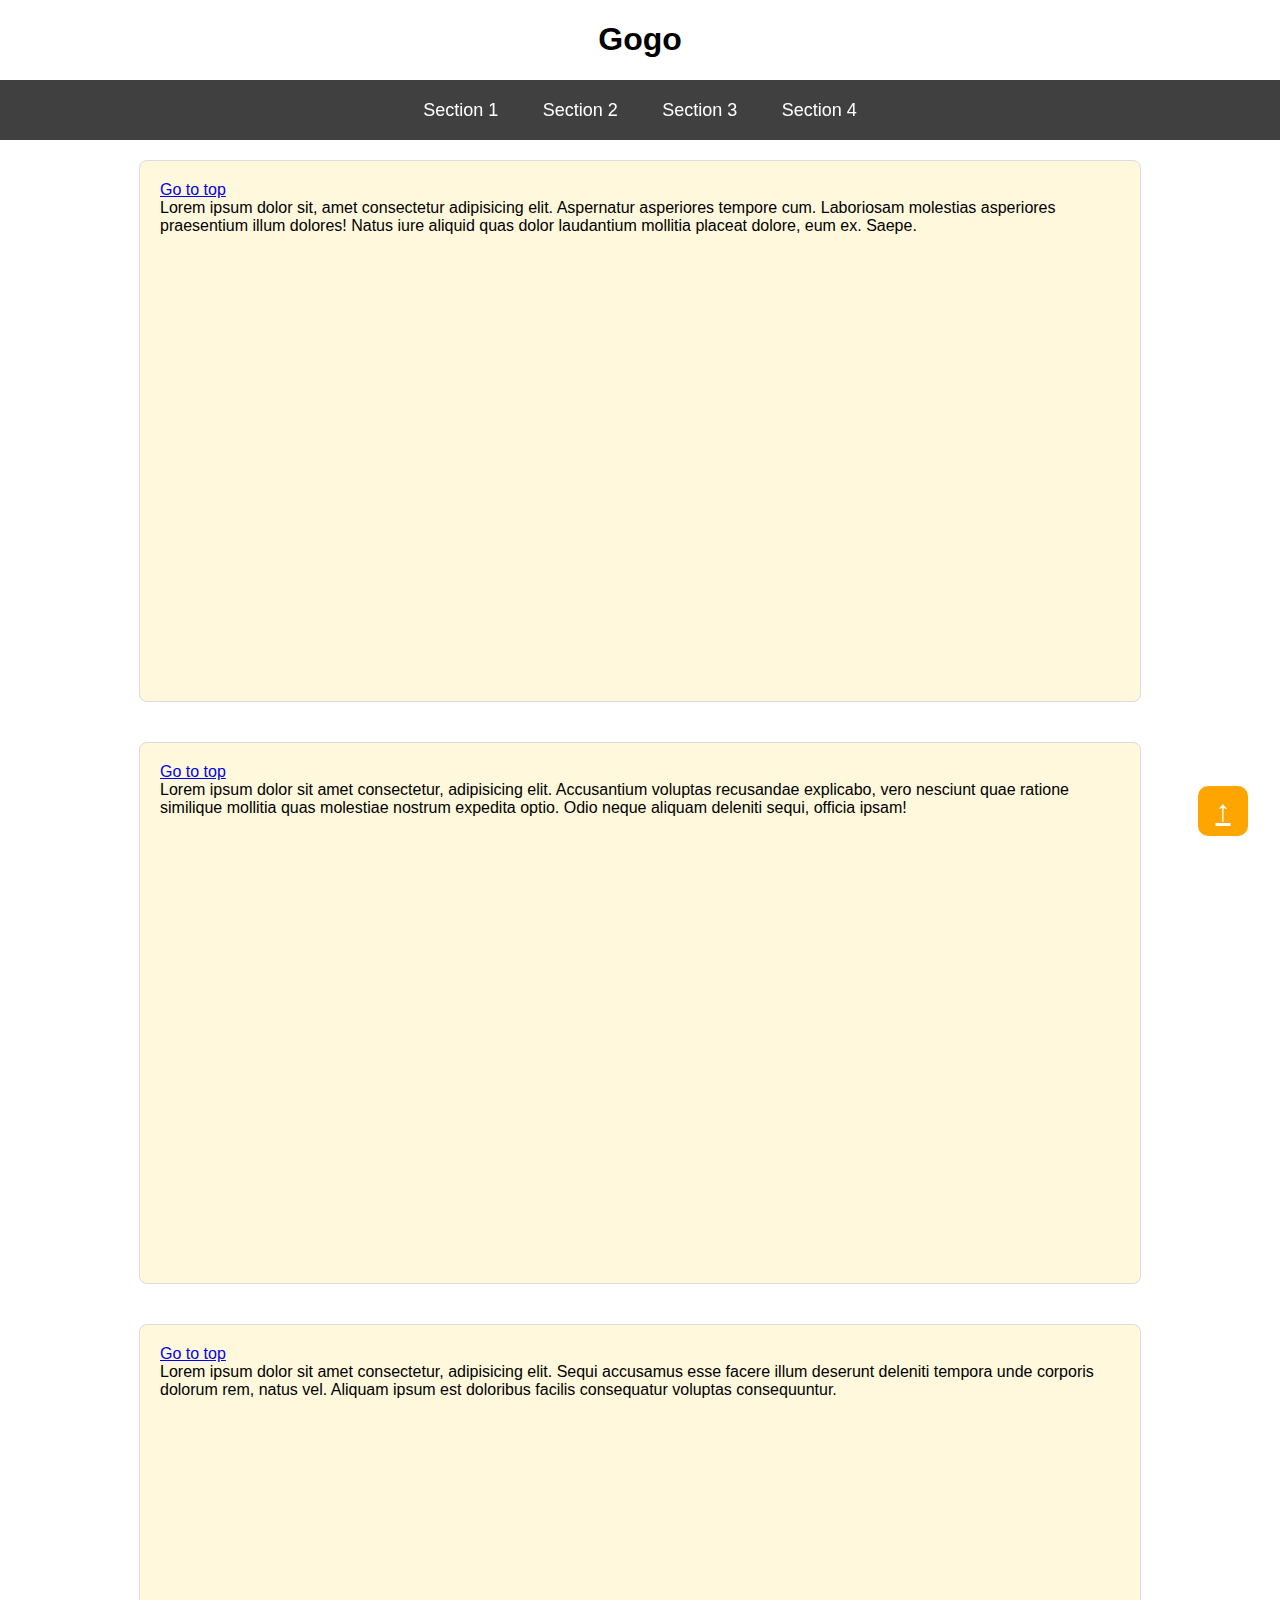
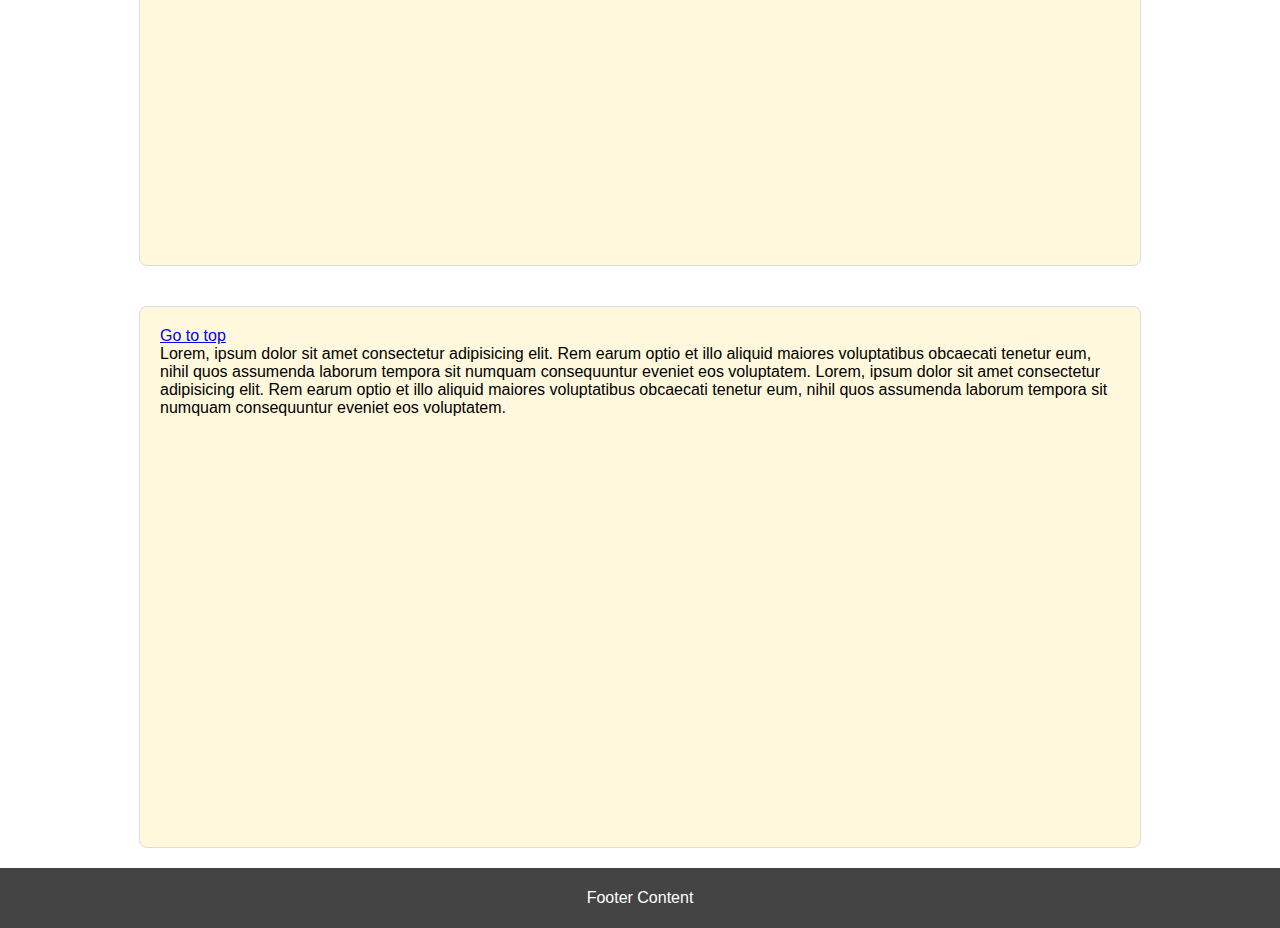
<file: index.html>
<!DOCTYPE html>
<html lang="en">
  <head>
    <meta charset="UTF-8">
    <title>Mate academy</title>
    <link rel="stylesheet" href="style.css">
  </head>
  <body>

    <h1 class="heading">Gogo</h1>

    <nav class="nav">
      <a href="#section-1" class="nav__link">Section 1</a>
      <a href="#section-2" class="nav__link">Section 2</a>
      <a href="#section-3" class="nav__link">Section 3</a>
      <a href="#section-4" class="nav__link">Section 4</a>
    </nav>

    <div class="scrollTop">
      <a class="scrollTop__link" href="#page-top">↑</a>
      <label for="scrollTop__link"></label>
    </div>
    <main class="main">
      <section class="section" id="section-1">

        <div class="container">
          <div><a href="#page-top">Go to top</a></div>
          Lorem ipsum dolor sit, amet consectetur adipisicing elit. Aspernatur asperiores tempore cum. Laboriosam molestias asperiores praesentium illum dolores! Natus iure aliquid quas dolor laudantium mollitia placeat dolore, eum ex. Saepe.
        </div>
      </section>
      <section class="section section-2" id="section-2">
        <div class="container">
          <div><a href="#page-top">Go to top</a></div>
          Lorem ipsum dolor sit amet consectetur, adipisicing elit. Accusantium voluptas recusandae explicabo, vero nesciunt quae ratione similique mollitia quas molestiae nostrum expedita optio. Odio neque aliquam deleniti sequi, officia ipsam!
        </div>
      </section>
      <section class="section" id="section-3">
        <div class="container">
          <div><a href="#page-top">Go to top</a></div>
          Lorem ipsum dolor sit amet consectetur, adipisicing elit. Sequi accusamus esse facere illum deserunt deleniti tempora unde corporis dolorum rem, natus vel. Aliquam ipsum est doloribus facilis consequatur voluptas consequuntur.
        </div>
      </section>
      <section class="section section-4" id="section-4">
        <div class="container">
          <div><a href="#page-top">Go to top</a></div>
          Lorem, ipsum dolor sit amet consectetur adipisicing elit. Rem earum optio et illo aliquid maiores voluptatibus obcaecati tenetur eum, nihil quos assumenda laborum tempora sit numquam consequuntur eveniet eos voluptatem.
          Lorem, ipsum dolor sit amet consectetur adipisicing elit. Rem earum optio et illo aliquid maiores voluptatibus obcaecati tenetur eum, nihil quos assumenda laborum tempora sit numquam consequuntur eveniet eos voluptatem.
        </div>
      </section>
    </main>

    <footer class="footer">
      Footer Content
    </footer>
  </body>
</html>
</file>
<file: style.css>
html {
  scroll-behavior: smooth;
}

body {
  margin: 0;
  box-sizing: border-box;
  font-family: sans-serif;

  --header-height: 60px;
  --footer-height: 60px;
  --button-height: 50px;
  --button-width: 50px; 
}

.main {
  min-height: calc(100vh - var(--header-height) - var(--footer-height));
}

.scrollTop {
  position: fixed;
  background-color: orange;
  bottom: 64px;
  right: 32px;
  border-radius: 20%;
  width: var(--button-width);
  height: var(--button-height);
  text-align: center;
}

.scrollTop__link {
  line-height: var(--button-height);
  color: white;
  padding: 10px;
  font-size: 30px;
}

.section {
  padding: 20px;
}

.container {
  min-width: 500px;
  max-width: 960px;
  margin: 0 auto;
  height: 500px;
  background-color: cornsilk;
  padding: 20px;
  border-radius: 8px;
  border: 1px solid gainsboro;
}

.footer {
  background-color: #444;
  text-align: center;
  line-height: var(--footer-height);
  color: #fff;
  height: var(--footer-height);
}

.logo {
  display: inline-block;
  margin-right: 40px;
  border: 1px solid #ccc;
  padding: 3px;
  color: #fff;
}

.nav {
  position: sticky;
  top: 0;
  z-index: 2;
  text-align: center;
  height: var(--header-height);
  background-color: rgba(0, 0, 0, 0.75);
  color: #fff;
  left: 0;
  right: 0;
}

.nav__link:link {
  display: inline-block;
  font-size: 18px;
  margin: 0 10px;
  padding: 20px 10px;
  color: #fff;
  text-decoration: none;
}

.nav__link:visited {
  color: green;
}

.nav__list {
  list-style: none;
  margin: 0;
  padding: 0;
}

.nav__item {
  display: inline-block;
}

.heading {
  text-align: center;
}
</file>
